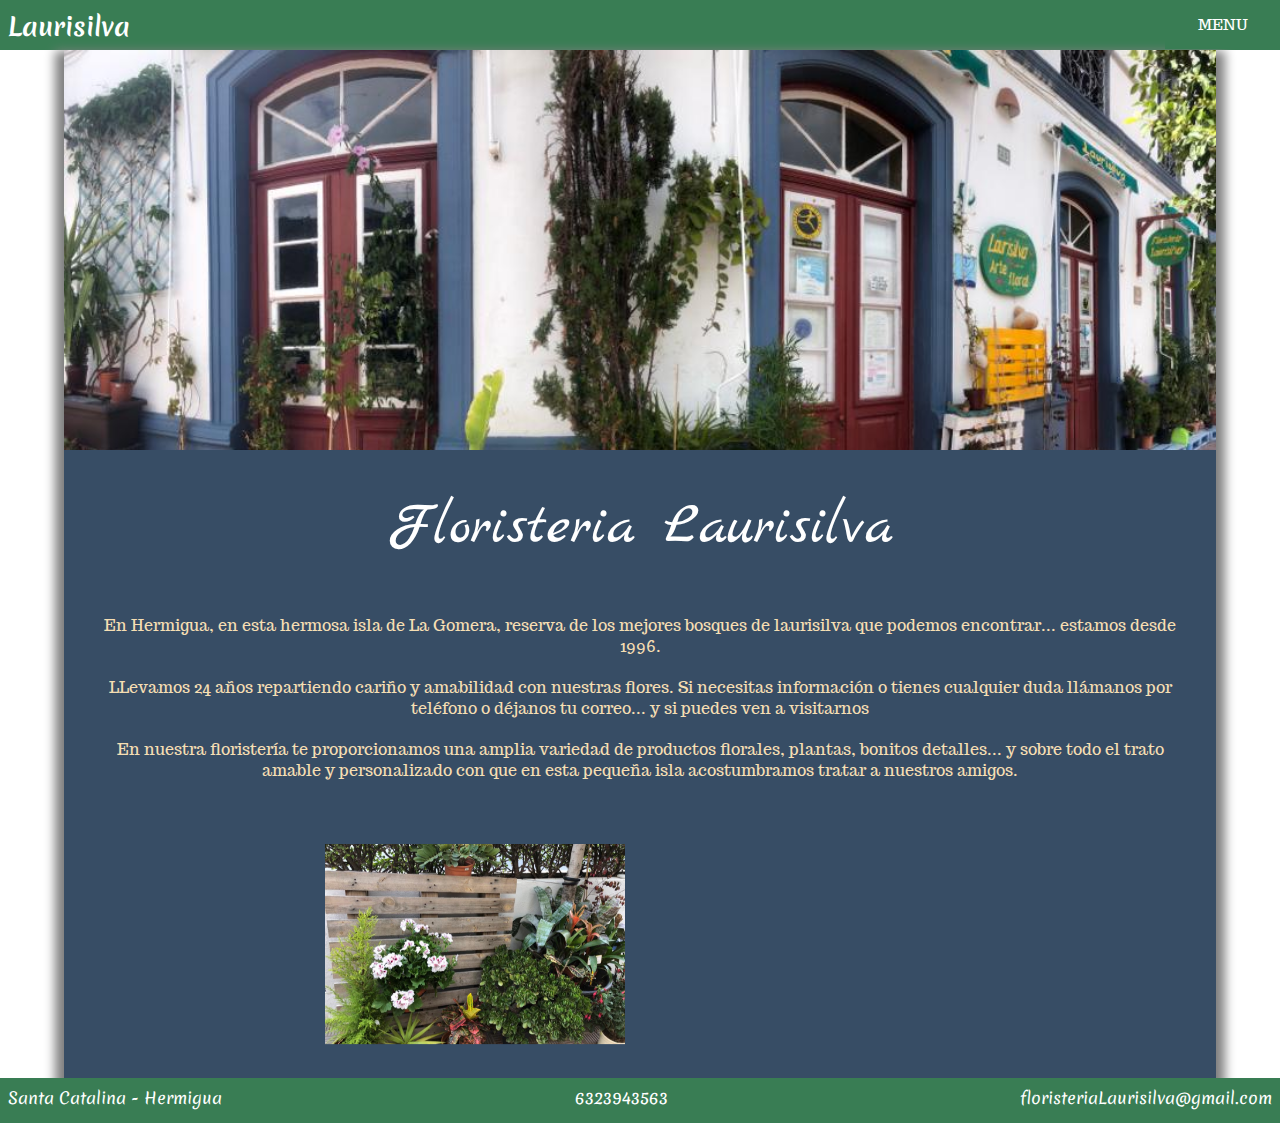
<file: html/Informacion.html>
<!DOCTYPE html>
<html lang="es">
<head>
    <meta charset="UTF-8">
    <meta name="viewport" content="width=device-width, initial-scale=1.0">
    <link href="https://fonts.googleapis.com/css2?family=Lobster&family=Marck+Script&family=Merienda&family=Trocchi&display=swap" rel="stylesheet">
    <link rel="stylesheet" href="../css/header.css">
    <link rel="stylesheet" href="../css/informacion.css">
    <link rel="stylesheet" href="../css/footer.css">
    <title>Laurisilva</title>
</head>
<body>
    <header>
            <div class="nombre">
                <h2>Laurisilva</h2>
            </div>
            <nav>
                <ul>
                    <li><a href="#">MENU</a>
                        <ul>
                            <li><a href="../index.html">Inicio</a></li>
                            <li><a href="../html/Informacion.html">Informacion</a></li>
                            <li><a href="../html/Productos.html">Productos</a></li>
                            <li><a href="../html/Encargos.html">Encargos</a></li>
                        </ul>
                    </li>
                </ul>
            </nav>
    </header>
    <div class="main-content">
        <div class="contenedor">
            <div class="principal">
                <img src="../images/fachada.jpeg" alt="Tienda">
            </div>
            <div class="titulo"> Floristeria Laurisilva </div>
            <div class="texto">
                <p>
                    En Hermigua, en esta hermosa isla de La Gomera, reserva de los 
                    mejores bosques de laurisilva que podemos encontrar... estamos 
                    desde 1996.
                </p> 
                <p>
                    LLevamos 24 años repartiendo cariño y amabilidad con nuestras 
                    flores.  Si necesitas información o tienes cualquier duda 
                    llámanos por teléfono o déjanos tu correo... y si puedes ven 
                    a visitarnos
                </p> 
                <p>
                    En nuestra floristería te proporcionamos una amplia variedad 
                    de productos florales, plantas, bonitos detalles... y sobre 
                    todo el trato amable y personalizado con que en esta pequeña 
                    isla acostumbramos tratar a nuestros amigos.
                </p>
            </div>
            <div class="imagenes">
                <div class="imagen">
                <div class="rotan">
                    <div class="cara1"></div>
                    <div class="cara2"></div> 
                </div>
                </div>
                <div class="mapa"><iframe src="https://www.google.com/maps/embed?pb=!1m18!1m12!1m3!1d3517.098174643897!2d-17.189571284511334!3d28.173929611438407!2m3!1f0!2f0!3f0!3m2!1i1024!2i768!4f13.1!3m3!1m2!1s0xc6afb828ff2cd7d%3A0xad93e75eca0a3dba!2sFlorister%C3%ADa%20Laurisilva!5e0!3m2!1ses!2ses!4v1591345901908!5m2!1ses!2ses" width="300" height="200" frameborder="0" style="border:0;" allowfullscreen="" aria-hidden="false" tabindex="0"></iframe></div>
            </div>
        </div>
    </div>
    <footer>
        <div class="direccion">Santa Catalina - Hermigua</div>
        <div class="numero">6323943563</div>
        <div class="correo">floristeriaLaurisilva@gmail.com</div>
    </footer>
    
</body>
</html>
</file>
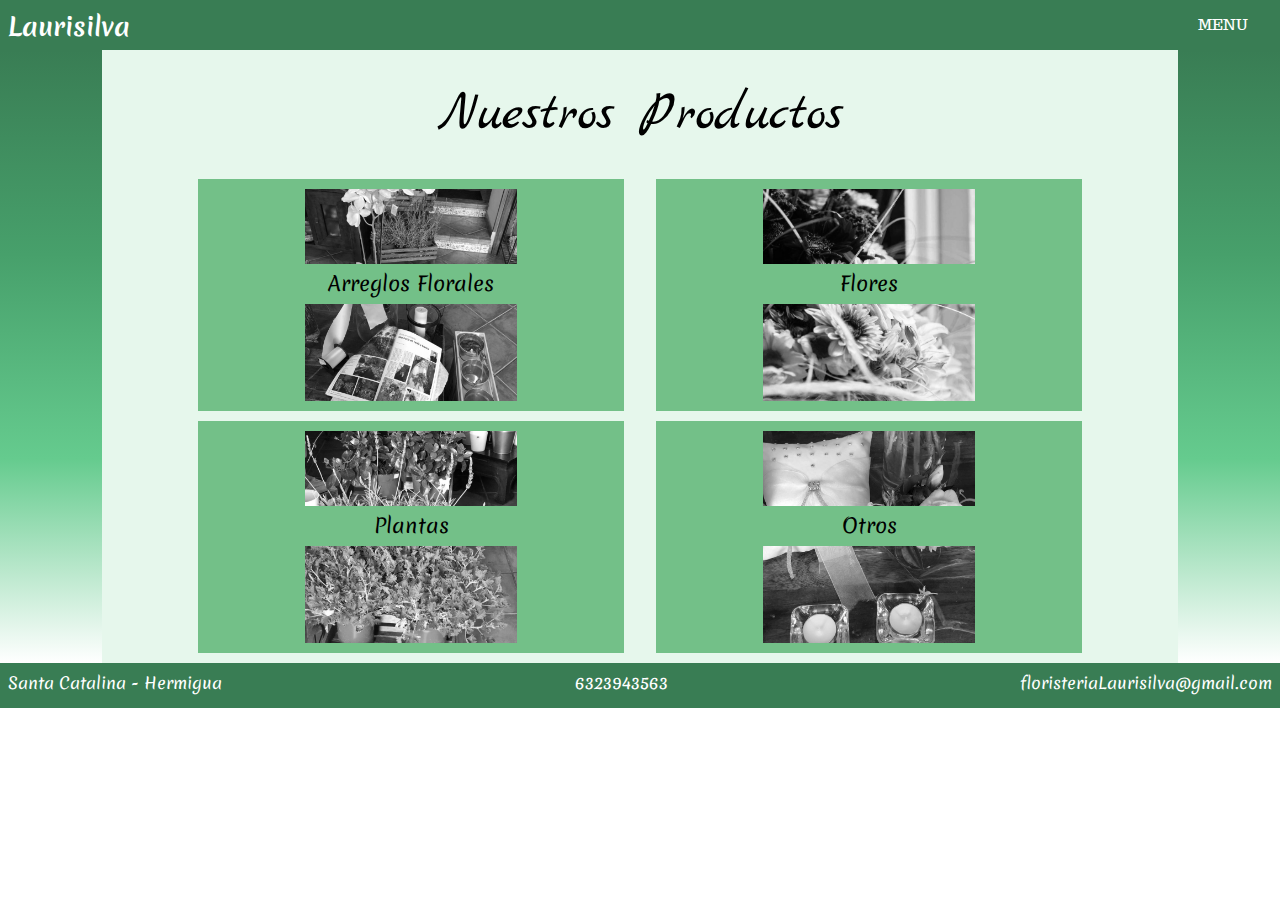
<file: html/Productos.html>
<!DOCTYPE html>
<html lang="es">
<head>
    <meta charset="UTF-8">
    <meta name="viewport" content="width=device-width, initial-scale=1.0">
    <link href="https://fonts.googleapis.com/css2?family=Lobster&family=Marck+Script&family=Merienda&family=Trocchi&display=swap" rel="stylesheet">
    <link rel="stylesheet" href="../css/header.css">
    <link rel="stylesheet" href="../css/productos.css">
    <link rel="stylesheet" href="../css/footer.css">
    <title>Laurisilva</title>
</head>
<body>
    <header>
            <div class="nombre">
                <h2>Laurisilva</h2>
            </div>
            <nav class="nav">
                <ul>
                    <li><a href="#">MENU</a>
                        <ul>
                            <li><a href="../index.html">Inicio</a></li>
                            <li><a href="../html/Informacion.html">Informacion</a></li>
                            <li><a href="../html/Productos.html">Productos</a></li>
                            <li><a href="../html/Encargos.html">Encargos</a></li>
                        </ul>
                    </li>
                </ul>
            </nav>
    </header>
    <div class="main-content">
        <div class="contenedor">
           <div class="titulo">Nuestros Productos</div>
           <div class="productos">

               <div class="caja">
                   <p class="tipo">Arreglos Florales</p>
                    <div class="foto arreglos"></div>
                    <div class="texto arreglos">
                        <ul>
                            <li>Bodas</li>
                            <li>Felicitaciones</li>
                            <li>Comuniones</li>
                            <li>Funerales</li>
                            <li>Nacimientos</li>
                        </ul>
                    </div>
                </div>

                <div class="caja">
                    <p class="tipo">Flores</p>
                    <div class="foto flores"></div>
                    <div class="texto flores">
                        <ul>
                            <li>Arreglos de flores</li>
                            <li>Centro de flores</li>
                            <li>Ramos</li>
                        </ul>
                    </div>
                </div>

               <div class="caja">
                <p class="tipo">Plantas</p>
                    <div class="foto plantas"></div>
                    <div class="texto plantas">
                        <ul>
                            <li>De interior</li>
                            <li>De exterior</li>
                        </ul>
                    </div>
                </div>

               <div class="caja">
                <p class="tipo">Otros</p>
                    <div class="foto otros"></div>
                    <div class="texto otros">
                        <ul>
                            <li>Decoración</li>
                            <li>Macetas</li>
                            <li>Jarrones</li>
                            <li>Portavelas</li>
                        </ul>
                    </div>
                </div>
                
           </div>
        </div>
    </div>
    <footer>
        <div class="direccion">Santa Catalina - Hermigua</div>
        <div class="numero">6323943563</div>
        <div class="correo">floristeriaLaurisilva@gmail.com</div>
    </footer>
    
</body>
</html>
</file>
<file: css/header.css>
*{
    margin: 0;
}
header{
    height: 3.125rem;
    background-color: #397D54;
}
.nombre{
    width: 90%;
    padding: 0.5rem;
}
h2{
    color: white;
    font-size: 25px;
    font-family: 'Merienda', cursive;
}
.nav:hover{
    background-color: #73C088;
}
nav ul {
    width: 7.1875rem;
    top: 0;
    right: 0;
    position: absolute;
    padding: 0;
    list-style: none;
    background-color: #397D54;
    z-index: 3;
}
nav a {
    display: block;
    padding: 1em;
    background-color: #397D54;
    text-decoration: none;
    color: white;
    font-size: 15px;
    font-family: 'Trocchi', serif;
    text-align: center;
}
nav a:hover {
    background-color: #73C088;
}
nav ul li ul {
    display: none;
    top: 3.124rem;
    right: 0;
}
nav ul li a:hover + ul, nav ul li ul:hover  {
    display: block;
}
@media only screen and (min-device-width : 360px) and (max-device-width : 768px) {
    html{
        font-size: 14px;
    }
    h2{
        font-size: 20px;
    }
    nav a {
        padding: 13px;
        font-size: 13px;
    }
    
  }
  @media only screen and (min-device-width : 768px) and (max-device-width : 1030px) {
    nav a {
        padding: 15px;
    }
  }
  @media only screen and (min-device-width : 1450px) {
    html{
        font-size: 18px;
      }
    nav a {
        padding: 17px;
    }
    
  }
</file>
<file: css/informacion.css>
.contenedor{
    height: 100%;
    margin: 0 5%;
    background-color: #374d65;
    box-shadow: 0px 10px 10px 9px gray;
}
.principal img{
    width: 100%;
    
}
.principal{
    height: 25rem;
    overflow: hidden;
}
.titulo{
    text-align: center;
    margin: 2.5rem;
    font-size: 60px;
    color: white;
    font-family: 'Marck Script', cursive;
}
.texto{
    text-align: center;
    margin: 2%;
}
.texto > p {
  padding: 0.625rem;
  font-family: 'Trocchi', serif;
  color: wheat;
}

.imagenes{
    display: flex;
    flex-direction: row;
    justify-content: center;
    padding: 30px;
}
.rotan{
    height: 100%;
    position: relative;
    transition: transform 1s;
    transform-style: preserve-3d;
    transform-origin: center center;
    cursor: pointer;
  }
  
  .rotan:hover {
    transform: rotateY(180deg);
  }
  
  .imagen{
    width: 18.75rem;
    height: 12.5rem;
    perspective: 37.5rem;
    margin-right: 1.875rem;
  }
  
  .cara2{
    background: url(../images/rota1.jpg) no-repeat center center/cover;
    
  }
  
  
  
  .cara1 {
    background: url(../images/rota2.jpg) no-repeat center center/cover;
    transform: rotateY(180deg);
  }

  .cara1, .cara2{
    position: absolute;
    width: 100%;
    height: 100%;
    backface-visibility: hidden;
  }

  @media only screen and (min-device-width : 360px) and (max-device-width : 768px) {
    html{
      font-size: 14px;
    }
    .titulo{
      font-size: 30px;
    }
    .principal{
      height: 160px;
    }
    .imagenes{
      align-items: center;
      flex-direction: column;
  }
   .imagenes > div{
    margin: 2px;
    margin-bottom: 20px;
   }

  }
  @media only screen and (min-device-width : 768px) and (max-device-width : 1030px) {
    html{
      font-size: 15px;
    }
    .texto > p {
      font-size: 23px;
    }
    .titulo{
      font-size: 70px;
    }
    
  }
  @media only screen and (min-device-width : 1450px) {
    html{
        font-size: 18px;
      }
      .titulo{
        font-size: 80px;
      }
    
  }
</file>
<file: css/footer.css>
footer{
    display:flex;
    flex-direction: row;
    flex-wrap: wrap;
    justify-content: space-between;
    height: 2.8125rem;
    background-color:#397D54 ;
}

footer > div{
    color: white;
    font-family: 'Merienda', cursive;
    margin: 0.5rem;
    

}
@media only screen and (min-device-width : 360px) and (max-device-width : 768px) {
    .footer > div{
        margin-left: 4px;
        font-size: 9px;
    }
  }
  @media only screen and (min-device-width : 768px) and (max-device-width : 1030px) {
    
    .footer > div{
        font-size: 12px;
    }
    
  }
  @media only screen and (min-device-width : 1450px) {
    html{
        font-size: 18px;
      }
    }
</file>
<file: css/productos.css>
.main-content{
    background: linear-gradient( #397D54, #47A06B, #65CB8E, white);
}
.contenedor{
    margin: 0 8%;
    background-color:#E6F7EC;
    display: flex;
    flex-direction: column;
    justify-content: center;
}
.titulo{
    text-align: center;
    padding: 1.875rem;
    font-size: 3.4375rem;
    font-family: 'Marck Script', cursive;
}
.productos{
    display: flex;
    flex-direction: row;
    justify-content: center;
    flex-wrap: wrap;
}

.foto{
    width: 6.25rem;
    height: 6.25rem;
    margin: 0.625rem;
    z-index: 1;
    filter: grayscale(1);

}
.texto > ul > li{
    font-size: 1.25rem;
    text-align: right;
}
.texto{
    width: 5rem;
    height: 55rem;
    margin: 0.625rem;
    background-color: #73C088;
    padding: 0.625rem;
    font-family: 'Trocchi', serif;
}
.texto ul{
    padding: 0;
    list-style: none;
    text-align: center;
}
.caja{
    display: flex;
    justify-content: center;
    position: relative;
    height: calc(12.5rem + 2rem);
    width: calc(25.625rem + 1rem);
    cursor: pointer;
    margin: 0 1rem;
    margin-bottom: 0.625rem;
    background-color: #73C088;
}
.caja:hover > .foto {
    filter: grayscale(0);
    transform: translateX(calc(-6.25rem - .8rem));
  }
  .caja:hover > .texto {
    transform: translateX(calc(6.25rem - .8rem));
  }
  .caja:hover > .tipo {
      opacity: 0;
  }
.caja > div{
    display: inline-block;
    height: 11.25rem;
    width: 11.25rem;
    position: absolute;
    padding: 1rem;
    transition: all 1s ease;
}
.tipo{
    position: relative;
    background-color: #73C088;
    width: 100%;
    height: 2.5rem;
    text-align: center;
    line-height: 2.5rem;
    transition: all 1.5s ease;
    font-family: 'Merienda', cursive;
    font-size: 1.25rem;
    z-index: 2;
    margin-top: 20%;
}

.foto.arreglos {
    background: url(../images/arreglosflorales.jpg)  no-repeat center center/cover;
}
.foto.flores {
    background: url(../images/flores.jpg)  no-repeat center center/cover;
}
.foto.plantas {
    background: url(../images/plantas.jpg)  no-repeat center center/cover;
}
.foto.otros {
    background: url(../images/otros.jpg)  no-repeat center center/cover;
}

@media only screen and (min-device-width : 360px) and (max-device-width : 768px) {
    html{
        font-size: 14px;
    }
    .caja > div{
        height: 100px;
        width: 100px;
    }
    .texto > ul > li{
        font-size: 15px;
    }
    .caja:hover > .foto {
        filter: grayscale(0);
        transform: translateX(-70px); 
    }
    .caja:hover > .texto {
        transform: translateX(calc(70px - 12px));
      }
      .caja{
        height: 152px; 
        width: 426px;
    }
    .titulo{
        font-size: 40px;
    }
    .tipo{
        font-size: 15px;
    }
   
    
  }
  @media only screen and (min-device-width : 768px) and (max-device-width : 1030px) {
    html{
      font-size: 15px;
    }
    .tipo{
        margin-top: 25%;
    }
    .caja:hover > .foto {
        filter: grayscale(0);
        transform: translateX(-85px);
    }
    .caja:hover > .texto {
        transform: translateX(70px);
    }
    .caja{
        height: 273px ;
        width: 440px ;
    }
    .caja > div{
        height: 220px;
        width: 220px;
    }
    
  }
  @media only screen and (min-device-width : 1450px) {
    html{
        font-size: 18px;
      }
      .titulo{
        font-size: 70px;
      }
      .caja > div{
        height: 280px;
        width: 280px;
    }
    .caja{
        height:338px;
        width: 613px
    }
  }
</file>
